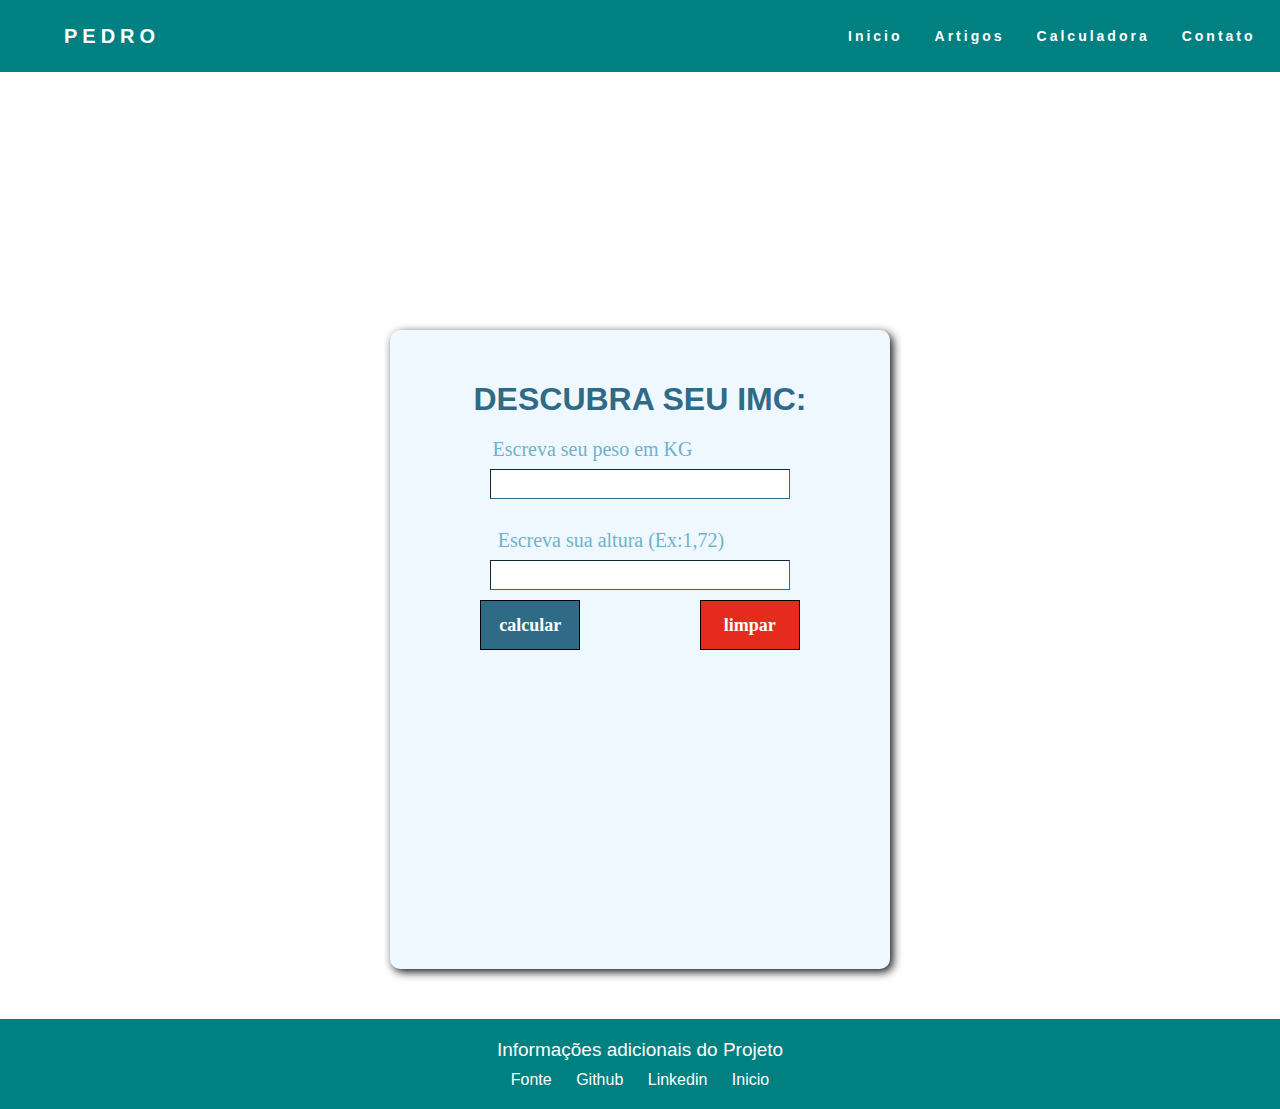
<file: index.html>
<!DOCTYPE html>
<html lang="pt-br">

<head>
    <meta charset="UTF-8">
    <meta name="viewport" content="width=device-width, initial-scale=1.0">
    <title>IMC</title>
    <link rel="stylesheet" href="style/style.css">

</head>

<body>
    <nav id="menu">

        <div id="logo">
            <h4>PEDRO</h4>
        </div>

        <ul id="nav-links">
            <li><a href="#top">Inicio</a></li>
            <li><a href="#body-text">Artigos</a></li>
            <li><a id="active" href="#s-imc">Calculadora</a></li>
            <li><a href="#rodape">Contato</a></li>
        </ul>

    </nav>

    <section id="artigo">
                
            <!-- <div id="txt-titulo-artigo">
                <h1>IMC</h1>
            </div>
            <h2 id="texto-imagem">Entenda o que é IMC e como calcular o seu.</h2> -->
        
    </section>


    <section id="s-imc">
        <div id="imc">
            <h1> </h1></br>
            <h1></h1></br>
            <h1 id="d-imc">DESCUBRA SEU IMC:</h1>
            <p id="peso">Escreva seu peso em KG</p></br>
            <input type="number" name="txtn1" id="txtn1"> </br>

            <h2 id="alt">Escreva sua altura (Ex:1,72)</h2></br>
            <input type="number" name="txtn2" id="txtn2"></br>

            <input type="button" value="calcular" onclick="somar()" id="soma">

            <input type="button" value="limpar" onclick="limpar()" id="limpa"><br>
            <h2 id="categoria"></h2>
            <div id="res">
                <h2></h2>
            </div></br>
        </div>
    </section>
    <footer>

        <p>Informações adicionais do Projeto</p>

        <nav id="rodape">

            <ul>
                <li><a href="#">Fonte</a></li>
                <li><a href="https://github.com/Pedrozaquieu" target="_blank">Github</a></li>
                <li><a href="https://www.linkedin.com/in/pedro-henrique-zaquieu-ribeiro-de-souza-a12927224/"
                        target="_blank">Linkedin</a></li>
                <li><a href="#top">Inicio</a></li>
            </ul>

        </nav>
    </footer>
    <script src="js/setup.js"></script>

</body>

</html>
</file>
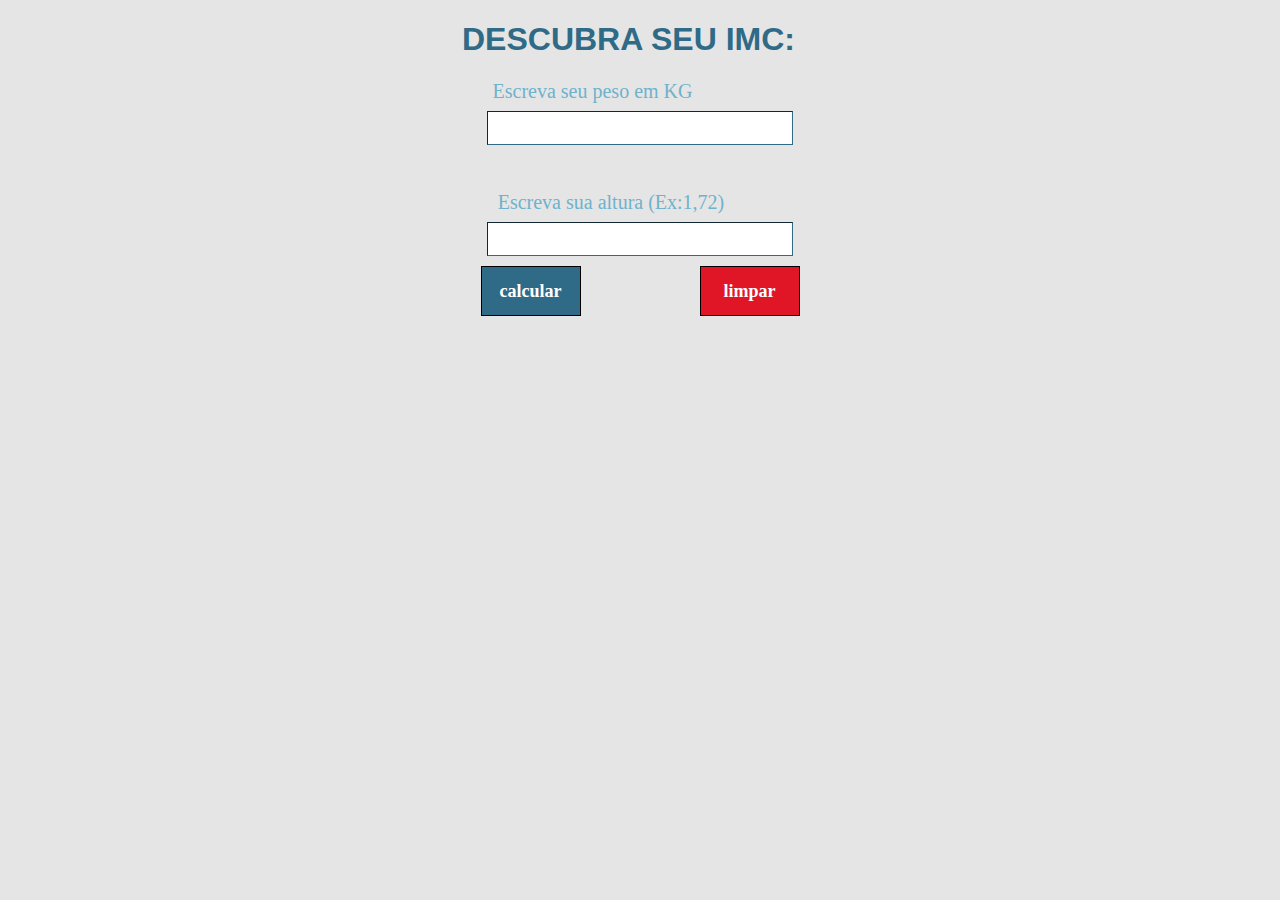
<file: calculo-imc/calculo-imc.html>
<!DOCTYPE html>
<html lang="pt-br">
<head>
    <meta charset="UTF-8">
    <meta name="viewport" content="width=device-width, initial-scale=1.0">
    <title>Cálculo de IMC</title>
    <style>
        h1{
            color: #2f6a87;
            font-family: 'Trebuchet MS', 'Luecida Sans Unicode', 'Lucieda Grande', 'Lucidea23ns', Arial, sans-serif;
            margin-left: -23px;
        }        
        body{
            background: #e6e5e5;
            
            
        }
        input#txtn1{
            margin-bottom: 30px;    
            border-color: #2f6a87;
            border-width: 1px;
            width: 300px;
            height: 30px;

        }
        input#txtn2{
            margin-top: px;
            border-color: #2f6a87;
            border-width: 1px;
            width: 300px;
            height: 30px;

        }
        p#peso{
            font: normal 20px 'Trebuchet MS' ;

            margin-bottom: -10px;
            color: #6eb2cc;
            margin-left: -95px;
            
        }
        h2#alt{
            font: normal 20px 'Trebuchet MS' ;
            margin-bottom: -10px;
            color: #6eb2cc;
            margin-left: -58px;
            

        }
        div#tudo{
            text-align: center;
            display: block;
            
        }
        input#soma{
            margin-top: 10px;
            color: #ffffff;
            font: bold 18px 'Trebuchet MS';
            background-color: #2f6a87;
            width: 100px ;
            height: 50px;
            border: 1px solid black;
            display: inline-block;
            box-sizing:border-box ;
            margin
            

        }
        div#res{     
            font-weight: bold;
            margin-top: 50px;
            text-align: center;       
            margin-left:;
            color: #2f6a87; 
            font-family: 'Trebuchet MS', sans-serif;
            font-size: 80px;
            
            
            
        }
        input#limpa{
            margin-left: 115px;
            margin-top: 10px;
            color: #ffffff;
            font: bold 18px 'Trebuchet MS';
            background-color: #E01627;
            width: 100px ;
            height: 50px;
            border: 1px solid black;
            display: inline-block;
            box-sizing:border-box 
            


        }
        
        


    </style>
</head>
<body>
    <div id="tudo">
        <fomr>
    <h1>DESCUBRA SEU IMC:</h1>
    <p id="peso">Escreva seu peso em KG</p></br>
   <input type="number" name="txtn1" id="txtn1"> </br>

   <h2 id="alt">Escreva sua altura (Ex:1,72)</h2></br>
    <input type="number" name="txtn2" id="txtn2"></br>

    <input type="button" value="calcular" onclick="somar()" id="soma">
       
    <input type="button" value="limpar" onclick="limpar()" id="limpa">
    <div id="res"><h2 id="resul"></h2></div></br>
</fomr>
</div>

    <script>
        function somar(){
            var tn1 = document.getElementById('txtn1')
            var tn2 = document.getElementById('txtn2')
            var res = document.getElementById('res')
            var n1 = Number(tn1.value)
            var n2 = Number(tn2.value)
            var s = n1 / (n2**2)
            res.innerHTML = `<strong>${s.toFixed(1)}<strong>`

        }
        function limpar(){
            document.getElementById('txtn1').value='';
            document.getElementById('txtn2').value='';
            res.innerHTML = ''

        }
       

    </script>

</body>
</html>
</file>
<file: style/style.css>
* {
    margin: 0px;
    padding: 0px;
    box-sizing: border-box;
    font-family: 'Trebuchet MS', 'Lucida Sans Unicode', 'Lucida Grande', 'Lucida Sans', Arial, sans-serif;

}
body {
    padding-top: 0.4px;
    background:white;
}
nav#menu {
    display: flex;
    justify-content: space-between;
    align-items: center;
    min-height: 8vh;
    background-color: teal;
    font-family: "Montserrat", sans-serif;
    position: fixed;
    width: 100%;
    

}

#logo{
    color: white;
    text-transform: uppercase;
    letter-spacing: 5px;
    font-size: 20px;
    margin-left: 4rem;
}

#nav-links {
    display: flex;
    justify-content: space-around;
    width: 30%;
    margin-right: 4rem;
}

#nav-links li {
    list-style: none;
}

#nav-links a {
    color: white;
    text-decoration: none;
    letter-spacing: 3px;
    font-weight: bold;
    font-size: 14px;
    padding: 14px 16px;
}

#nav-links a:hover:not(.active) {
    background-color: lightseagreen;
}

#nav-links li a.active {
    background-color: #4caf50;
}

/* div#body-text {
    display: flex;
    font-family: 'Trebuchet MS';
    align-items: center;
    justify-content: center;
    margin-top: 250px;
    margin-bottom: 250px;    
    
} */
/* #imagem-imc{
    position: abslute;    
}
#texto-imagem{
    position: absolute;
    font-size: 32px;
    left: 250px;
    top: 135px;
} */
section#s-imc {
    background: aliceblue;
    border-radius: 10px;
    padding: 15px;
    width: 500px;
    margin: auto;
    box-shadow: 3px 3px 10px rgb(19, 19, 19);
    
}
section#artigo{    
    padding: 15px;
    margin-bottom: 15px;    
    width: 500px;
    display: flex;
    font-family: 'Trebuchet MS';
    align-items: center;
    justify-content: center;
    margin-top: 50px;
    margin-bottom: 250px; 
    
    
}
#txt-titulo-artigo{
     padding: 15px;
     justify-content: left;
     font: bold 40px 'Trebuchet MS';
}

h1#d-imc {
    color: #2f6a87;
    font-family: 'Trebuchet MS', 'Luecida Sans Unicode', 'Lucieda Grande', 'Lucidea23ns', Arial, sans-serif;
    margin-bottom: 20px;
    
}

input#txtn1 {
    margin-bottom: 30px;
    border-color: #2f6a87;
    border-width: 1px;
    width: 300px;
    height: 30px;

}

input#txtn2 {
    margin-top: px;
    border-color: #2f6a87;
    border-width: 1px;
    width: 300px;
    height: 30px;

}

p#peso {
    font: normal 20px 'Trebuchet MS';
    margin-bottom: -10px;
    color: #6eb2cc;
    margin-left: -95px;

}

h2#alt {
    font: normal 20px 'Trebuchet MS';
    margin-bottom: -10px;
    color: #6eb2cc;
    margin-left: -58px;


}

div#imc {
    text-align: center;
    display: block;
    margin-bottom: 250px;
    background-color: aliceblue;
    

}

input#soma {
    transition: 0.3s;
    margin-top: 10px;
    color: #ffffff;
    font: bold 18px 'Trebuchet MS';
    background-color: #2f6a87;
    width: 100px;
    height: 50px;
    border: 1px solid black;
    display: inline-block;
    box-sizing: border-box;

}

input#soma:hover {
    background: #064666;
    transform: scale(1.1);
}


div#res {
    font-weight: bold;
    margin-top: 50px;
    text-align: center;
    color: #2f6a87;
    font-family: 'Trebuchet MS', sans-serif;
    font-size: 60px;
    display: inline-block;



}

input#limpa {
    transition: 0.3s;
    margin-left: 115px;
    margin-top: 10px;
    color: #ffffff;
    font: bold 18px 'Trebuchet MS';
    background-color: #e42b1e;
    width: 100px;
    height: 50px;
    border: 1px solid black;
    display: inline-block;
    box-sizing: border-box
}

input#limpa:hover {
    background: #ff0000;
    transform: scale(1.1);
}

h2#categoria {
    font: normal 25px 'Trebuchet MS';
    color: #2f6a87;
    display: inline-block;
    margin-right: 40px;
}
footer{    
    background-color: teal;
    color: #ffffff;
    padding: 20px;
    text-align: center;
    margin-top: 50px;
    font-family: 'Trebuchet MS', 'Lucida Sans Unicode', 'Lucida Grande', 'Lucida Sans', Arial, sans-serif;
}
footer ul{
    list-style: none;
    padding: 0;
    margin: 0;
    
}
footer li {
    display: inline-block;
    margin: 0 10px;
}
footer a{
    color: #ffffff;
    text-decoration: none;
    margin:none;
}
footer p{
    margin-bottom: 10px;
    font-size: 19px;
}
</file>
